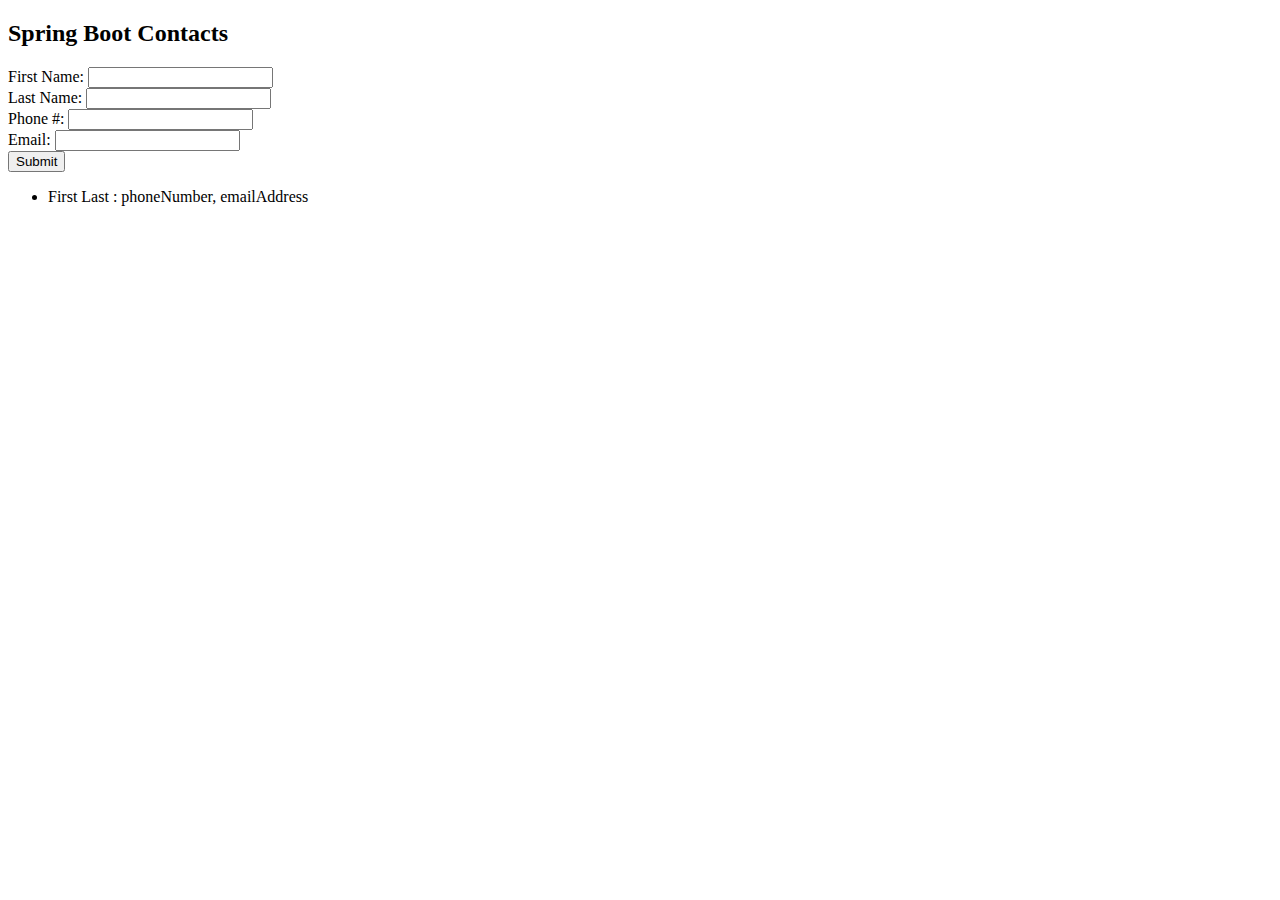
<file: Chapter_21_boot/contacts_cli/templates/home.html>
<!DOCTYPE html>
<html xmlns:th="http://www.thymeleaf.org">
  <head>
    <title>Spring Boot Contacts</title>
    <link rel="stylesheet" th:href="@{/style.css}" />
  </head>

  <body>
    <h2>Spring Boot Contacts</h2>
    <form method="POST">
      <label for="firstName">First Name:</label>
      <input type="text" name="firstName"></input><br/>
      <label for="lastName">Last Name:</label>
      <input type="text" name="lastName"></input><br/>
      <label for="phoneNumber">Phone #:</label>
      <input type="text" name="phoneNumber"></input><br/>
      <label for="emailAddress">Email:</label>
      <input type="text" name="emailAddress"></input><br/>
      <input type="submit"></input>
    </form>

    <ul th:each="contact : ${contacts}">
      <li>
        <span th:text="${contact.firstName}">First</span>
        <span th:text="${contact.lastName}">Last</span> :
        <span th:text="${contact.phoneNumber}">phoneNumber</span>,
        <span th:text="${contact.emailAddress}">emailAddress</span>
      </li>
    </ul>
  </body>
</html>
</file>
